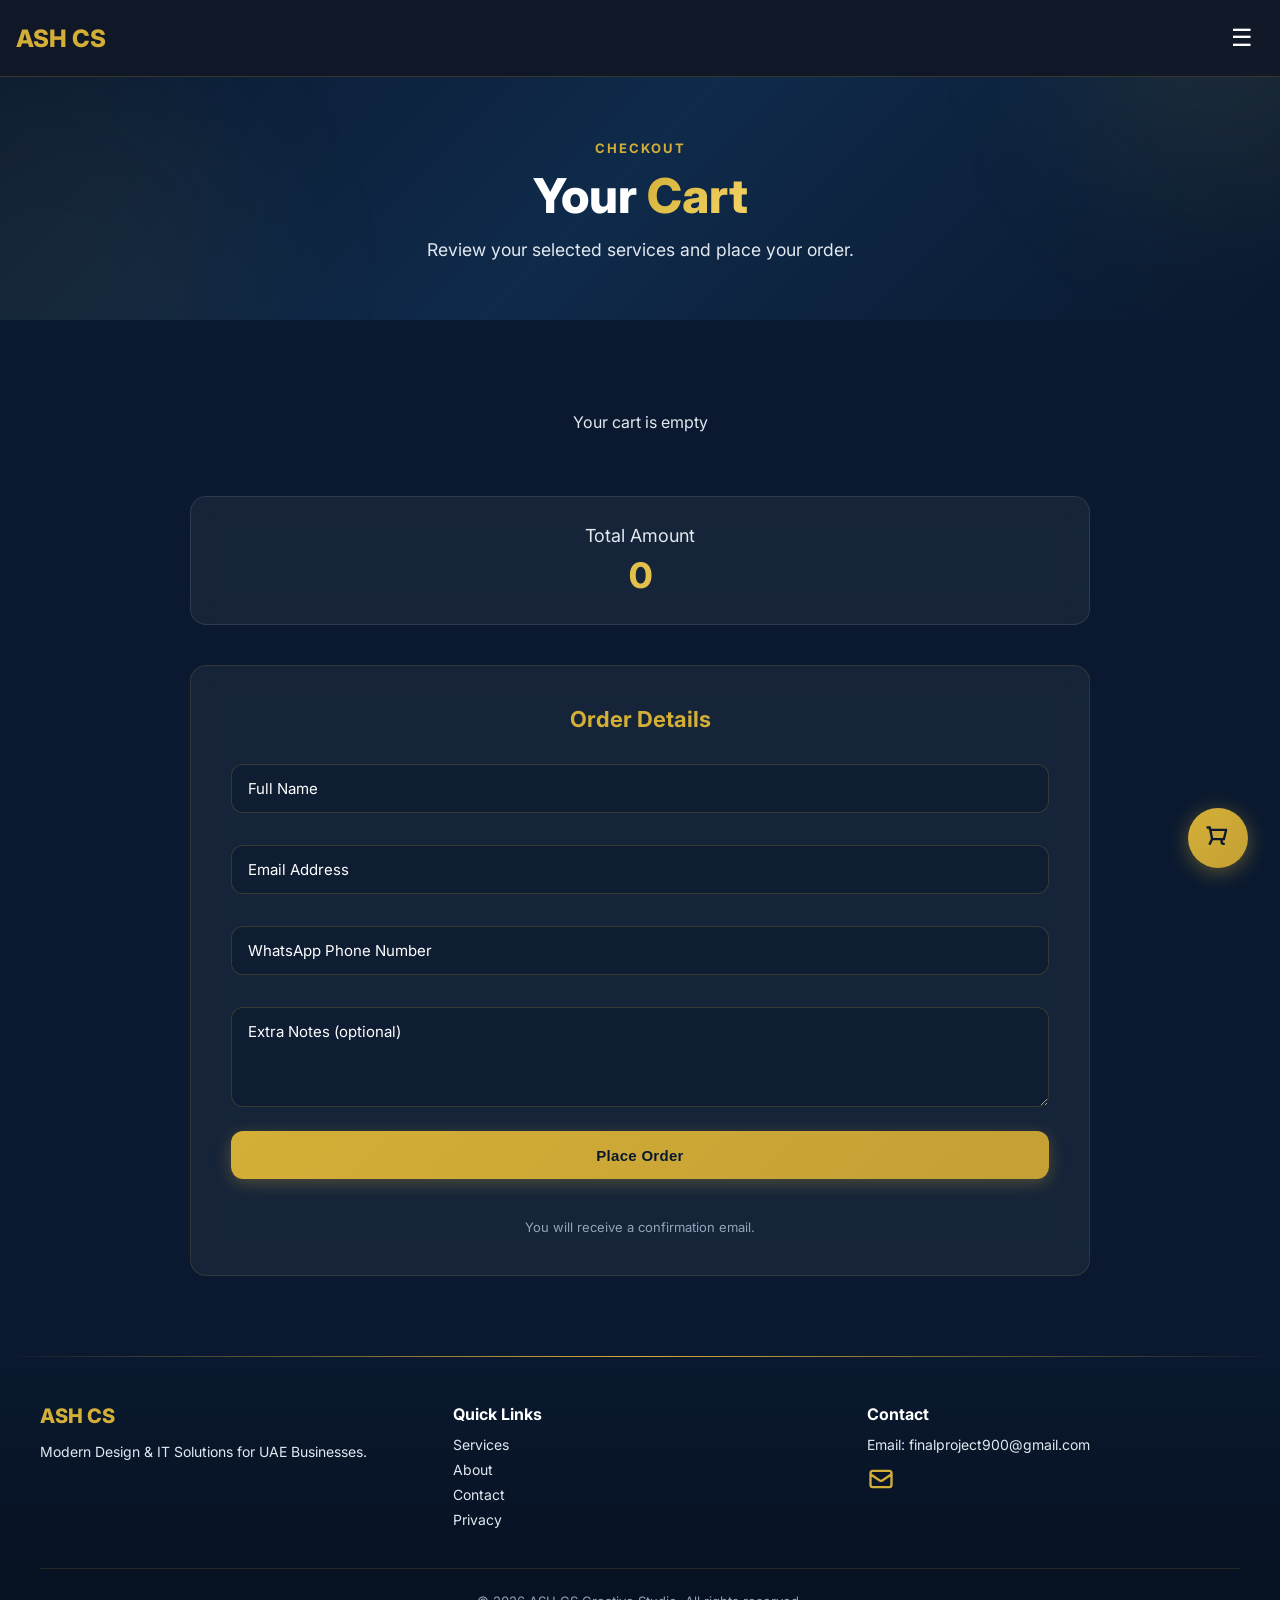
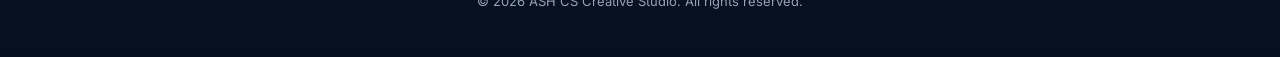
<file: cart.html>
<!DOCTYPE html>
<html lang="en">
<head>
  <meta charset="UTF-8">
  <meta name="viewport" content="width=device-width, initial-scale=1.0">
  <title>Cart & Checkout | ASH CS</title>
  <link rel="stylesheet" href="css/style.css">
  <style>
    .navbar { background: rgba(17,24,39,0.95); padding: 16px; display: flex; justify-content: space-between; align-items: center; position: fixed; top: 0; left: 0; right: 0; z-index: 50; backdrop-filter: blur(12px); }
    .logo { color: #D4AF37; font-size: 24px; font-weight: 800; text-decoration: none; }
    .menu-btn { background: none; border: none; color: white; font-size: 24px; cursor: pointer; min-width: 44px; min-height: 44px; }
    .mobile-menu { background: rgba(17,24,39,0.98); padding: 0 16px; position: fixed; top: 60px; left: 0; right: 0; z-index: 40; max-height: 0; overflow: hidden; transition: max-height 0.3s ease-out, padding 0.3s ease-out; backdrop-filter: blur(12px); }
    .mobile-menu.active { max-height: 400px; padding: 16px; }
    .mobile-menu a { color: white; display: block; padding: 8px; text-decoration: none; }
    .mobile-menu a:hover { color: #D4AF37; }
  </style>
</head>
<body>
  <nav class="navbar">
    <a href="index.html" class="logo">ASH CS</a>
    <button class="menu-btn" onclick="toggleMenu()">☰</button>
    <div class="mobile-menu" id="mobileMenu">
      <a href="index.html" data-i18n="nav.home">Home</a>
      <a href="services.html" data-i18n="nav.services">Services</a>
      <a href="cart.html" data-i18n="nav.cart">Cart</a>
      <a href="about.html" data-i18n="nav.about">About</a>
      <a href="contact.html" data-i18n="nav.contact">Contact</a>
      <a href="info.html" data-i18n="nav.info">Info</a>
      <a href="entry.html" style="color: #D4AF37; font-weight: bold;" data-i18n="nav.seller-login">Seller Login</a>
      <a href="admin.html" id="admin-link" style="color: #D4AF37; font-weight: bold; display: none;" data-i18n="nav.admin-panel">Admin Panel</a>
      <button id="lang-switch" style="background: #D4AF37; color: #0A192F; font-weight: bold; min-height: 44px; padding: 8px 16px; border-radius: 8px; border: none; width: 100%; text-align: left; margin-top: 8px;" data-i18n="lang.switch">AR</button>
    </div>
  </nav>

  <!-- Hero -->
  <section style="padding: 140px 20px 60px; background: linear-gradient(135deg, #0A192F 0%, #0F2A4A 50%, #0A192F 100%); text-align: center;">
    <div class="orb orb-1"></div>
    <div class="orb orb-2"></div>
    <div style="max-width: 800px; margin: 0 auto; position: relative; z-index: 1;">
      <p class="animate-fade-up" style="color: #D4AF37; font-weight: 700; font-size: 13px; letter-spacing: 2px; text-transform: uppercase; margin-bottom: 12px;" data-i18n="hero.checkout">Checkout</p>
      <h1 class="animate-fade-up delay-1" style="font-size: clamp(2rem, 4vw, 3rem); font-weight: 800; line-height: 1.15; margin-bottom: 16px;">Your <span class="gradient-text">Cart</span></h1>
      <p class="animate-fade-up delay-2" style="color: #e2e8f0; font-size: 1.1rem; max-width: 500px; margin: 0 auto;" data-i18n="hero.cart-desc">Review your selected services and place your order.</p>
    </div>
  </section>

  <!-- Cart Content -->
  <section style="padding: 60px 16px 80px; background: var(--navy);">
    <div style="max-width: 900px; margin: 0 auto;">
      <!-- Cart Items -->
      <div id="cart-items" style="margin-bottom: 32px;"></div>

      <!-- Total -->
      <div class="glass-card" style="padding: 28px; text-align: center; margin-bottom: 40px;">
        <p style="color: #e2e8f0; font-size: 18px; margin-bottom: 8px;" data-i18n="cart.total">Total Amount</p>
        <p id="cart-total" style="font-size: 2.2rem; font-weight: 800; background: linear-gradient(135deg, #D4AF37, #F0D060); -webkit-background-clip: text; -webkit-text-fill-color: transparent; background-clip: text;">0</p>
      </div>

      <!-- Checkout Form -->
      <div class="glass-card scroll-fade" style="padding: 40px; border-color: rgba(212,175,55,0.15);">
        <h3 style="font-size: 22px; font-weight: 700; margin-bottom: 24px; color: #D4AF37; text-align: center;" data-i18n="cart.order-details">Order Details</h3>
        <form id="order-form" action="https://formspree.io/f/mqenkeeq" method="POST" style="display: flex; flex-direction: column; gap: 16px;">
          <input type="text" id="order-name" name="name" placeholder="Full Name" required data-i18n="cart.name" style="width:100%;padding:14px 16px;border:1px solid rgba(212,175,55,0.2);border-radius:12px;background:rgba(10,25,47,0.6);color:white;font-size:15px;">
          <input type="email" id="order-email" name="email" placeholder="Email Address" data-i18n="cart.email" style="width:100%;padding:14px 16px;border:1px solid rgba(212,175,55,0.2);border-radius:12px;background:rgba(10,25,47,0.6);color:white;font-size:15px;">
          <input type="tel" id="order-phone" name="phone" placeholder="WhatsApp Phone Number" required data-i18n="cart.phone" style="width:100%;padding:14px 16px;border:1px solid rgba(212,175,55,0.2);border-radius:12px;background:rgba(10,25,47,0.6);color:white;font-size:15px;">
          <textarea id="order-notes" name="notes" placeholder="Extra Notes (optional)" data-i18n="cart.notes" style="width:100%;padding:14px 16px;border:1px solid rgba(212,175,55,0.2);border-radius:12px;background:rgba(10,25,47,0.6);color:white;font-size:15px;min-height:100px;resize:vertical;"></textarea>

          <input type="hidden" name="_subject" value="New Order from ASH CS Creative Studio">

          <button type="submit" class="btn btn-primary" style="width:100%;cursor:pointer;" data-i18n="btn.place-order">Place Order</button>
          <div id="order-status" style="margin-top: 8px; text-align: center; font-size: 14px; color: #e2e8f0;"></div>
        </form>
        <p style="margin-top: 16px; text-align: center; color: #94a3b8; font-size: 13px;" data-i18n="cart.confirm-msg">You will receive a confirmation email.</p>
      </div>
    </div>
  </section>

  <!-- Footer -->
  <footer class="footer">
    <div style="max-width: 1200px; margin: 0 auto;">
      <div style="display: grid; grid-template-columns: repeat(auto-fit, minmax(250px, 1fr)); gap: 40px;">
        <div>
          <h3 style="font-size: 20px; font-weight: 800; margin-bottom: 12px; color: #D4AF37;">ASH CS</h3>
          <p style="color: #e2e8f0; font-size: 14px; line-height: 1.7;" data-i18n="footer.desc">Modern Design & IT Solutions for UAE Businesses.</p>
        </div>
        <div>
          <h4 style="font-weight: 700; margin-bottom: 12px; color: white;" data-i18n="footer.quick-links">Quick Links</h4>
          <div style="display: flex; flex-direction: column; gap: 8px;">
            <a href="services.html" style="color: #e2e8f0; text-decoration: none; font-size: 14px;" data-i18n="nav.services">Services</a>
            <a href="about.html" style="color: #e2e8f0; text-decoration: none; font-size: 14px;" data-i18n="nav.about">About</a>
            <a href="contact.html" style="color: #e2e8f0; text-decoration: none; font-size: 14px;" data-i18n="nav.contact">Contact</a>
            <a href="privacy.html" style="color: #e2e8f0; text-decoration: none; font-size: 14px;" data-i18n="footer.privacy">Privacy</a>
          </div>
        </div>
        <div>
          <h4 style="font-weight: 700; margin-bottom: 12px; color: white;" data-i18n="footer.contact">Contact</h4>
          <p style="color: #e2e8f0; font-size: 14px;" data-i18n="footer.email">Email: finalproject900@gmail.com</p>
          <div style="margin-top: 12px;">
            <a href="mailto:finalproject900@gmail.com" style="color: #D4AF37;">
              <svg width="28" height="28" fill="none" stroke="currentColor" stroke-width="2" viewBox="0 0 24 24"><path stroke-linecap="round" stroke-linejoin="round" d="M3 8l7.89 5.26a2 2 0 002.22 0L21 8M5 19h14a2 2 0 002-2V7a2 2 0 00-2-2H5a2 2 0 00-2 2v10a2 2 0 002 2z"/></svg>
          </a>
          </div>
        </div>
      </div>
      <div style="border-top: 1px solid rgba(212,175,55,0.15); margin-top: 40px; padding-top: 24px; text-align: center; color: #94a3b8; font-size: 13px;">
        <p data-i18n="footer.copyright">&copy; 2026 ASH CS Creative Studio. All rights reserved.</p>
      </div>
    </div>
  </footer>

  <!-- Floating Cart -->
  <div id="floating-buttons" style="position: fixed; bottom: 32px; right: 32px; display: flex; flex-direction: column; gap: 16px; z-index: 999;">
    <a href="cart.html" style="background: linear-gradient(135deg, #D4AF37, #C4A035); color: #0A192F; width: 60px; height: 60px; border-radius: 50%; display: flex; align-items: center; justify-content: center; box-shadow: 0 4px 20px rgba(212,175,55,0.4); transition: all 0.3s; text-decoration: none;" onmouseover="this.style.transform='scale(1.15)';this.style.boxShadow='0 8px 32px rgba(212,175,55,0.6)'" onmouseout="this.style.transform='scale(1)';this.style.boxShadow='0 4px 20px rgba(212,175,55,0.4)'">
      <svg width="28" height="28" fill="none" stroke="currentColor" stroke-width="2" viewBox="0 0 24 24"><path stroke-linecap="round" stroke-linejoin="round" d="M3 3h2l.2 2M7 13h10l2-8H5.4M7 13L5.4 5M7 13l-2.1 4M17 13a2 2 0 1 0 0 4 0z"></path></svg>
    </a>
  </div>

  <script src="js/main.js"></script>
  <script src="js/services.js"></script>
  <script src="js/cart.js"></script>
  <script src="js/protect.js"></script>
  <script>
    function toggleMenu() { document.getElementById("mobileMenu").classList.toggle("active"); }
    function checkScroll() {
      document.querySelectorAll('.scroll-fade').forEach(function(el) {
        if (el.getBoundingClientRect().top < window.innerHeight - 100) el.classList.add('visible');
      });
    }
    window.addEventListener('scroll', checkScroll);
    window.addEventListener('load', checkScroll);

    document.addEventListener("DOMContentLoaded", function() {
      var adminLink = document.getElementById("admin-link");
      if (adminLink && typeof isAdmin === 'function' && isAdmin()) adminLink.style.display = 'block';
    });
  </script>
</body>
</html>
</file>
<file: css/style.css>
@import url('https://fonts.googleapis.com/css2?family=Inter:wght@300;400;600;700;800&family=Cairo:wght@400;600;700;800&display=swap');

:root {
  --navy: #0A192F;
  --navy-2: #0F2A4A;
  --navy-light: #112240;
  --navy-card: rgba(17, 34, 64, 0.85);
  --gold: #D4AF37;
  --gold-light: #F0D060;
  --gold-glow: rgba(212, 175, 55, 0.25);
  --white: #ffffff;
  --gray-100: #f1f5f9;
  --gray-200: #e2e8f0;
  --gray-300: #e2e8f0;
  --text-light: #f1f5f9;
  --text-muted: #cbd5e1;
  --slate-dark: #1E293B;
  --gold-20: rgba(212, 175, 55, 0.2);
  --font-en: 'Inter', Arial, sans-serif;
  --font-ar: 'Cairo', Arial, sans-serif;
  --transition: all 0.4s cubic-bezier(0.25, 0.46, 0.45, 0.94);
  --shadow-card: 0 8px 32px rgba(0, 0, 0, 0.3);
  --shadow-gold: 0 8px 32px rgba(212, 175, 55, 0.2);
  --glass-bg: rgba(255, 255, 255, 0.05);
  --glass-border: rgba(255, 255, 255, 0.1);
}

* { box-sizing: border-box; margin: 0; padding: 0; }

html { scroll-behavior: smooth; }

body {
  font-family: var(--font-en);
  background: var(--navy);
  color: var(--white);
  overflow-x: hidden;
}

html[dir="rtl"] body { font-family: var(--font-ar); }
html[dir="rtl"] { text-align: right; }

/* ===== ANIMATIONS ===== */
@keyframes fadeInUp { from { opacity: 0; transform: translateY(40px); } to { opacity: 1; transform: translateY(0); } }
@keyframes fadeIn { from { opacity: 0; } to { opacity: 1; } }
@keyframes slideDown { from { opacity: 0; transform: translateY(-20px); } to { opacity: 1; transform: translateY(0); } }
@keyframes pulse { 0%,100% { transform: scale(1); } 50% { transform: scale(1.05); } }
@keyframes shimmer { 0% { background-position: -200% center; } 100% { background-position: 200% center; } }
@keyframes float { 0%,100% { transform: translateY(0); } 50% { transform: translateY(-10px); } }
@keyframes glow { 0%,100% { box-shadow: 0 0 20px rgba(212,175,55,0.2); } 50% { box-shadow: 0 0 40px rgba(212,175,55,0.4); } }
@keyframes gradientShift { 0% { background-position: 0% 50%; } 50% { background-position: 100% 50%; } 100% { background-position: 0% 50%; } }

.animate-fade-in { animation: fadeIn 0.8s ease forwards; }
.animate-fade-up { animation: fadeInUp 0.8s ease forwards; }
.animate-slide-down { animation: slideDown 0.6s ease forwards; }
.animate-float { animation: float 3s ease-in-out infinite; }
.animate-glow { animation: glow 2s ease-in-out infinite; }

.delay-1 { animation-delay: 0.2s; opacity: 0; }
.delay-2 { animation-delay: 0.4s; opacity: 0; }
.delay-3 { animation-delay: 0.6s; opacity: 0; }
.delay-4 { animation-delay: 0.8s; opacity: 0; }

/* Scroll-triggered animations */
.scroll-fade {
  opacity: 0;
  transform: translateY(40px);
  transition: opacity 0.8s ease, transform 0.8s ease;
}
.scroll-fade.visible { opacity: 1; transform: translateY(0); }

/* ===== GRADIENT TEXT ===== */
.gradient-text {
  background: linear-gradient(135deg, var(--gold), var(--gold-light), var(--gold));
  background-size: 200% auto;
  -webkit-background-clip: text;
  -webkit-text-fill-color: transparent;
  background-clip: text;
  animation: shimmer 4s linear infinite;
}

/* ===== GLASS CARD ===== */
.glass-card {
  background: var(--glass-bg);
  backdrop-filter: blur(16px);
  -webkit-backdrop-filter: blur(16px);
  border: 1px solid var(--glass-border);
  border-radius: 16px;
  padding: 1.5rem;
  transition: var(--transition);
}
.glass-card:hover {
  background: rgba(255,255,255,0.08);
  border-color: var(--gold-20);
  transform: translateY(-6px);
  box-shadow: var(--shadow-gold);
}

/* ===== FLIP CARD ===== */
.flip-card { perspective: 1000px; height: 380px; cursor: pointer; }
.flip-card-inner { position: relative; width: 100%; height: 100%; transition: transform 0.6s cubic-bezier(0.4, 0, 0.2, 1); transform-style: preserve-3d; }
.flip-card:hover .flip-card-inner { transform: rotateY(180deg); }
html[dir="rtl"] .flip-card:hover .flip-card-inner { transform: rotateY(-180deg); }
.flip-card-front, .flip-card-back { position: absolute; width: 100%; height: 100%; backface-visibility: hidden; -webkit-backface-visibility: hidden; border-radius: 16px; padding: 1.5rem; display: flex; flex-direction: column; align-items: center; justify-content: center; }
.flip-card-front { background: linear-gradient(145deg, var(--navy-light), rgba(17,34,64,0.6)); border: 1px solid var(--gold-20); gap: 16px; }
.flip-card-front .icon-wrap { width: 100px; height: 100px; border-radius: 50%; background: linear-gradient(135deg, rgba(212,175,55,0.15), rgba(212,175,55,0.05)); display: flex; align-items: center; justify-content: center; transition: transform 0.3s; }
.flip-card:hover .icon-wrap { transform: scale(1.1); }
.flip-card-front svg { width: 50px; height: 50px; color: var(--gold); }
.flip-card-front h3 { font-size: 20px; font-weight: 700; color: var(--gold); text-align: center; }
.flip-card-front p { color: var(--text-light); font-size: 13px; text-align: center; }
.flip-card-back { background: linear-gradient(145deg, var(--navy-light), #0A192F); border: 1px solid var(--gold); transform: rotateY(180deg); gap: 12px; text-align: center; }
html[dir="rtl"] .flip-card-back { transform: rotateY(-180deg); }
.flip-card-back h4 { font-size: 18px; font-weight: 700; color: var(--gold); }
.flip-card-back .desc { color: var(--gray-300); font-size: 14px; line-height: 1.5; }
.flip-card-back .price-area { margin: 8px 0; }
.flip-card-back .btn { width: 100%; margin-top: 8px; }

/* ===== NAVBAR ===== */
.navbar { display: flex; justify-content: space-between; align-items: center; padding: 1rem 0; border-bottom: 1px solid var(--gold-20); flex-wrap: wrap; gap: 1rem; background: rgba(17,24,39,0.95); backdrop-filter: blur(12px); }
.nav-links { display: flex; gap: 1.5rem; list-style: none; flex-wrap: wrap; }
.nav-links a { text-decoration: none; color: var(--white); font-weight: 500; transition: var(--transition); position: relative; }
.nav-links a::after { content: ''; position: absolute; bottom: -4px; left: 0; width: 0; height: 2px; background: var(--gold); transition: width 0.3s ease; }
.nav-links a:hover::after { width: 100%; }
.nav-links a:hover { color: var(--gold); }

/* ===== BUTTONS ===== */
.btn {
  padding: 14px 28px;
  border-radius: 12px;
  font-weight: 700;
  cursor: pointer;
  transition: var(--transition);
  border: none;
  position: relative;
  overflow: hidden;
  min-height: 48px;
  font-size: 15px;
  letter-spacing: 0.3px;
}
.btn::before { content: ''; position: absolute; top: 0; left: -100%; width: 100%; height: 100%; background: linear-gradient(90deg, transparent, rgba(255,255,255,0.15), transparent); transition: left 0.6s; }
.btn:hover::before { left: 100%; }
.btn-primary {
  background: linear-gradient(135deg, var(--gold), #C4A035);
  color: var(--navy);
  box-shadow: 0 4px 16px rgba(212, 175, 55, 0.3);
}
.btn-primary:hover {
  transform: translateY(-3px) scale(1.03);
  box-shadow: 0 8px 30px rgba(212, 175, 55, 0.5);
}
.btn-primary:active { transform: scale(0.97); }
.btn-secondary {
  background: transparent;
  color: var(--gold);
  border: 2px solid var(--gold);
}
.btn-secondary:hover {
  transform: translateY(-3px);
  background: rgba(212, 175, 55, 0.1);
  box-shadow: 0 8px 30px rgba(212, 175, 55, 0.2);
}
.btn:disabled { opacity: 0.5; cursor: not-allowed; transform: none !important; box-shadow: none !important; }

/* ===== SERVICE CARD ===== */
.service-grid { display: grid; grid-template-columns: repeat(auto-fit, minmax(280px, 1fr)); gap: 1.5rem; margin: 2rem 0; }
a.service-card { text-decoration: none; color: inherit; display: block; }
.service-card {
  background: linear-gradient(145deg, var(--navy-light), rgba(17,34,64,0.6));
  border-radius: 16px;
  padding: 1.5rem;
  box-shadow: var(--shadow-card);
  transition: var(--transition);
  cursor: pointer;
  border: 1px solid var(--gold-20);
  position: relative;
  overflow: hidden;
}
.service-card::before {
  content: ''; position: absolute; top: 0; left: 0; right: 0; height: 3px;
  background: linear-gradient(90deg, transparent, var(--gold), transparent);
  opacity: 0; transition: opacity 0.4s;
}
.service-card:hover::before { opacity: 1; }
.service-card:hover {
  transform: translateY(-8px) scale(1.02);
  box-shadow: 0 16px 48px rgba(212, 175, 55, 0.2);
  border-color: var(--gold);
}
.service-card img { transition: transform 0.6s; }
.service-card:hover img { transform: scale(1.08); }

/* ===== MODAL ===== */
.modal { display: none; position: fixed; top: 0; left: 0; width: 100%; height: 100%; background: rgba(0,0,0,0.8); z-index: 1000; align-items: center; justify-content: center; backdrop-filter: blur(4px); animation: fadeIn 0.3s ease; }
.modal.active { display: flex; }
.modal-content {
  background: linear-gradient(145deg, var(--navy-light), #0A192F);
  border-radius: 20px;
  padding: 2rem;
  max-width: 600px;
  width: 90%;
  max-height: 90vh;
  overflow-y: auto;
  border: 1px solid var(--gold-20);
  color: var(--white);
  box-shadow: 0 24px 80px rgba(0,0,0,0.5);
  animation: slideDown 0.4s ease;
}

/* ===== CART ===== */
.cart-item { display: flex; justify-content: space-between; align-items: center; padding: 1rem; border-bottom: 1px solid var(--gold-20); flex-wrap: wrap; gap: 1rem; color: var(--white); }
.cart-total { font-size: 1.5rem; font-weight: 700; margin: 1.5rem 0; color: var(--gold); text-shadow: 0 0 20px rgba(212,175,55,0.3); }

/* ===== FORM ===== */
form input, form textarea {
  width: 100%;
  padding: 14px 16px;
  margin: 0.5rem 0;
  border: 1px solid var(--gold-20);
  border-radius: 12px;
  font-family: inherit;
  background: rgba(10, 25, 47, 0.6);
  color: var(--white);
  transition: var(--transition);
  font-size: 15px;
}
form input:focus, form textarea:focus {
  outline: none;
  border-color: var(--gold);
  box-shadow: 0 0 0 4px rgba(212, 175, 55, 0.15);
  background: rgba(10, 25, 47, 0.8);
}
form input::placeholder, form textarea::placeholder { color: var(--gray-400); }

/* ===== SECTIONS ===== */
section { padding: 3rem 0; position: relative; }

/* ===== HERO ===== */
.hero-section {
  position: relative;
  overflow: hidden;
}
.hero-section::after {
  content: '';
  position: absolute;
  bottom: 0;
  left: 0;
  right: 0;
  height: 150px;
  background: linear-gradient(to top, var(--navy), transparent);
  pointer-events: none;
}

/* Glow orbs */
.orb {
  position: absolute;
  border-radius: 50%;
  filter: blur(80px);
  pointer-events: none;
  z-index: 0;
}
.orb-1 { width: 300px; height: 300px; background: rgba(212,175,55,0.08); top: -100px; right: -100px; animation: float 6s ease-in-out infinite; }
.orb-2 { width: 400px; height: 400px; background: rgba(212,175,55,0.05); bottom: -150px; left: -150px; animation: float 8s ease-in-out infinite reverse; }

/* ===== FOOTER ===== */
.footer { background: linear-gradient(180deg, var(--navy), #060F1E); color: white; padding: 48px 16px; position: relative; }
.footer::before {
  content: '';
  position: absolute;
  top: 0;
  left: 0;
  right: 0;
  height: 1px;
  background: linear-gradient(90deg, transparent, var(--gold), transparent);
}

/* ===== COUNTER ===== */
.counter-item { text-align: center; padding: 1.5rem; }
.counter-number { font-size: 2.5rem; font-weight: 800; background: linear-gradient(135deg, var(--gold), var(--gold-light)); -webkit-background-clip: text; -webkit-text-fill-color: transparent; background-clip: text; }
.counter-label { color: var(--gray-300); margin-top: 0.5rem; font-size: 0.95rem; }

/* ===== RESPONSIVE ===== */
@media (max-width: 768px) {
  .navbar { flex-direction: column; align-items: flex-start; }
  .nav-links { gap: 1rem; }
}

/* ===== DIVIDER ===== */
.gold-divider { width: 80px; height: 3px; background: linear-gradient(90deg, var(--gold), transparent); border-radius: 2px; margin: 1rem auto; }
</file>
